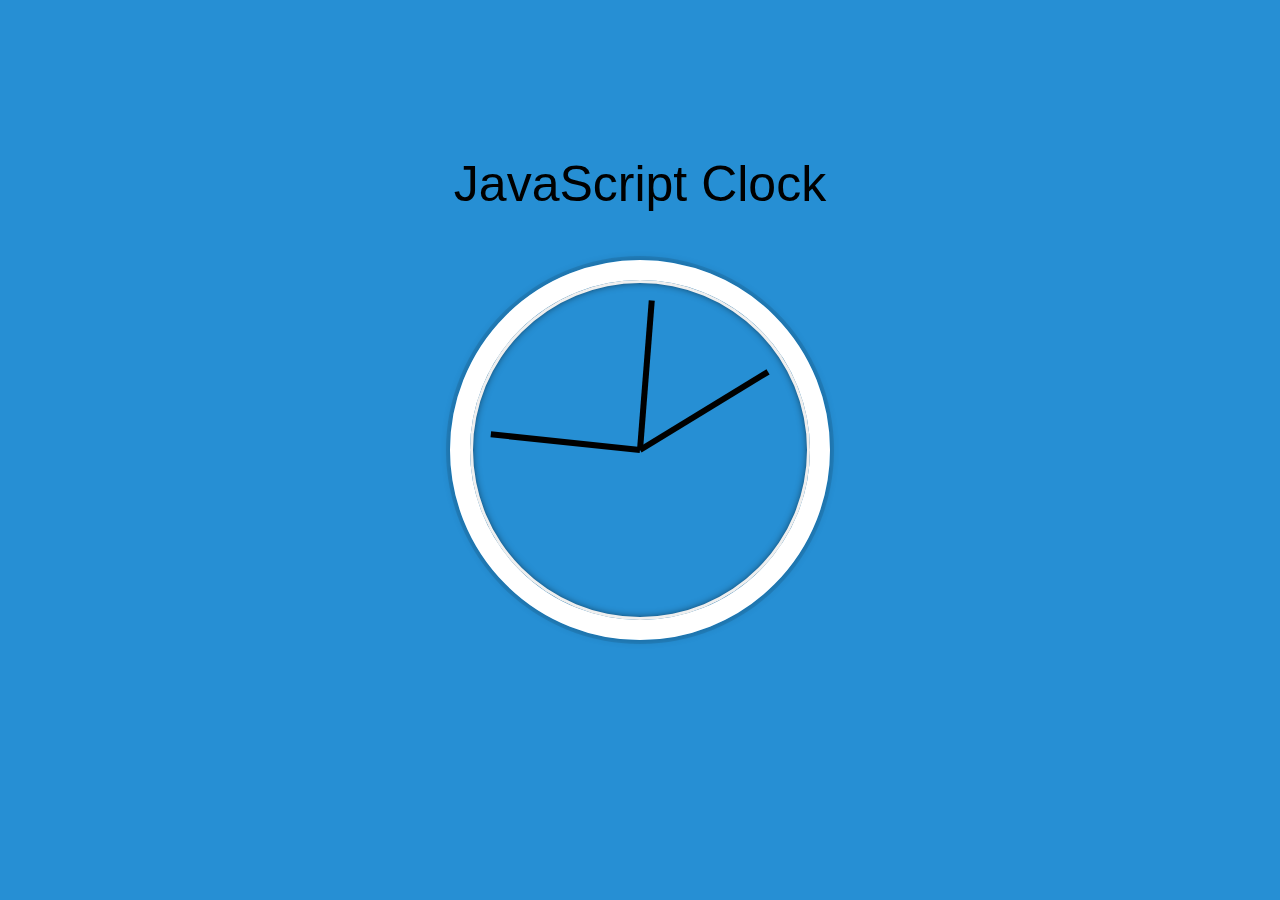
<file: index.html>
<!DOCTYPE html>
<html>
<head>
    <meta charset="utf-8" />
    <meta http-equiv="X-UA-Compatible" content="IE=edge">
    <title>JavaClock</title>
    <meta name="viewport" content="width=device-width, initial-scale=1">
    <link rel="stylesheet" type="text/css" media="screen" href="javaClock.css" />
    
</head>


<body>
        <div id="jax">JavaScript Clock</div>

<div class="clock">
    <div class="clock-face">
        <div class="hand hour-hand"></div>
        <div class="hand min-hand"></div>
        <div class="hand second-hand"></div>
    </div>
</div>


<script src="javaClock.js"></script>
</body>
</html>
</file>
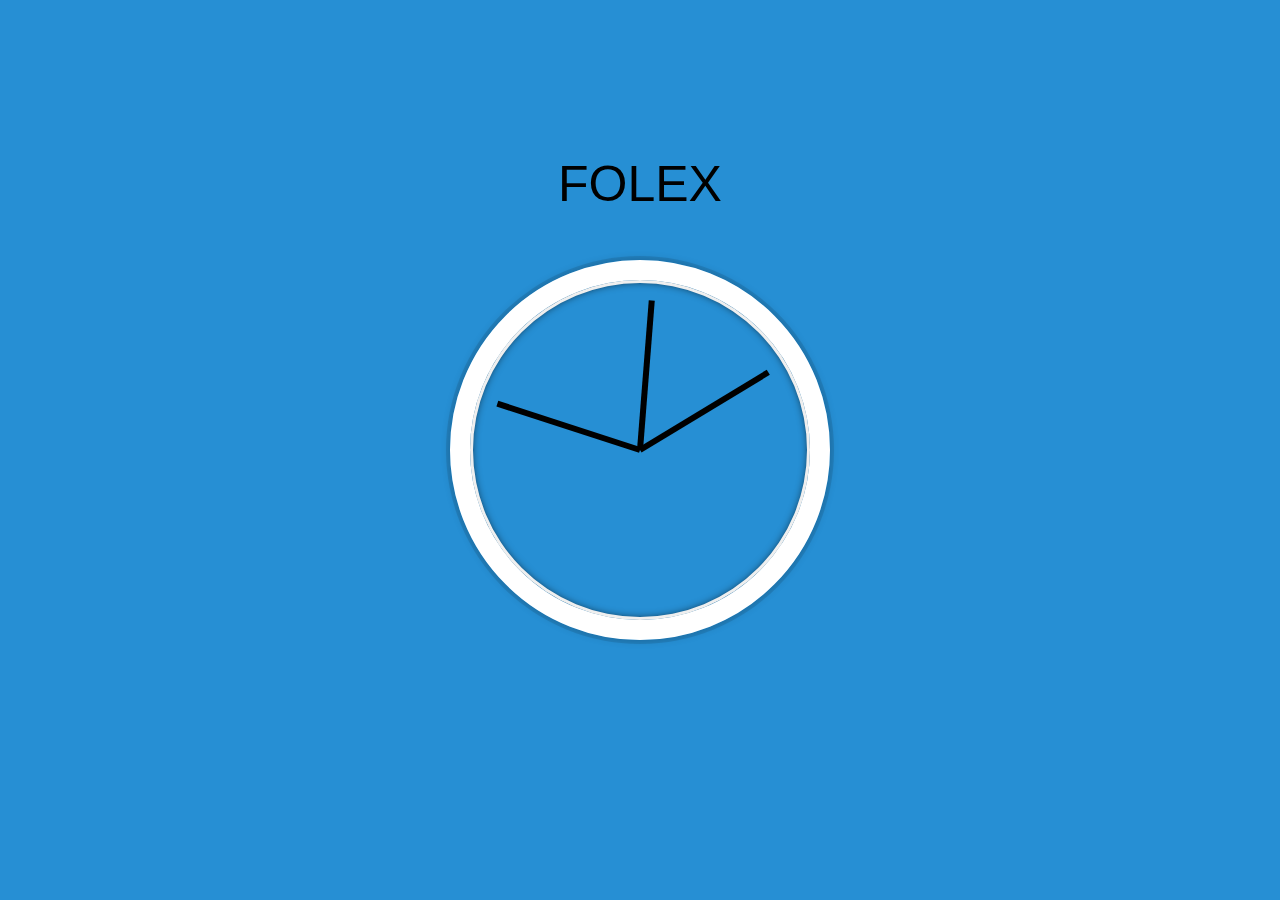
<file: javaClock.html>
<!DOCTYPE html>
<html>
<head>
    <meta charset="utf-8" />
    <meta http-equiv="X-UA-Compatible" content="IE=edge">
    <title>javaClock</title>
    <meta name="viewport" content="width=device-width, initial-scale=1">
    <link rel="stylesheet" type="text/css" media="screen" href="javaClock.css" />
    
</head>


<body>
        <div id="jax">FOLEX</div>

<div class="clock">
    <div class="clock-face">
        <div class="hand hour-hand"></div>
        <div class="hand min-hand"></div>
        <div class="hand second-hand"></div>
    </div>
</div>


<script src="javaClock.js"></script>
</body>
</html>
</file>
<file: javaClock.css>
html {
    background:rgb(38, 143, 212) url(http://unsplash.it/1500/1000?image=881&blur=50);
    background-size:cover;
    font-family:Verdana, Geneva, Tahoma, sans-serif;
    text-align: center;
    font-size: 10px;
  }

  body {
    margin: 0;
    font-size: 2rem;
    display:flex;
    flex:1;
    min-height: 100vh;
    align-items: center;
  }

  #jax {
    font-size: 50px;
    font-family: 'Segoe UI', Tahoma, Geneva, Verdana, sans-serif;
    position: absolute;
    top: 45%;
    left: 50%;
    width: 500px;
    height: 500px;
    margin-top: -250px; /* Half the height */
    margin-left: -250px
  }

  .clock {
    width: 30rem;
    height: 30rem;
    border:20px solid white;
    border-radius:50%;
    margin:50px auto;
    position: relative;
    padding:2rem;
    box-shadow:
      0 0 0 4px rgba(0,0,0,0.1),
      inset 0 0 0 3px #EFEFEF,
      inset 0 0 10px black,
      0 0 10px rgba(0,0,0,0.2);
  }
  .clock-face {
    position: relative;
    width: 100%;
    height: 100%;
    transform: translateY(-3px); /* account for the height of the clock hands */
  }

  .hand {
      width:50%;
      height:6px;
      background:black;
      position: absolute;
      top:50%;
      transform-origin: 100%;
      transform: rotate(90deg);
      transition: all 0.05s;
      transition-timing-function: cubic-bezier(0.1, 2.7, 0.58, 1);
    }

    .clock:hover {
      transform: scale(1.95);}
</file>
